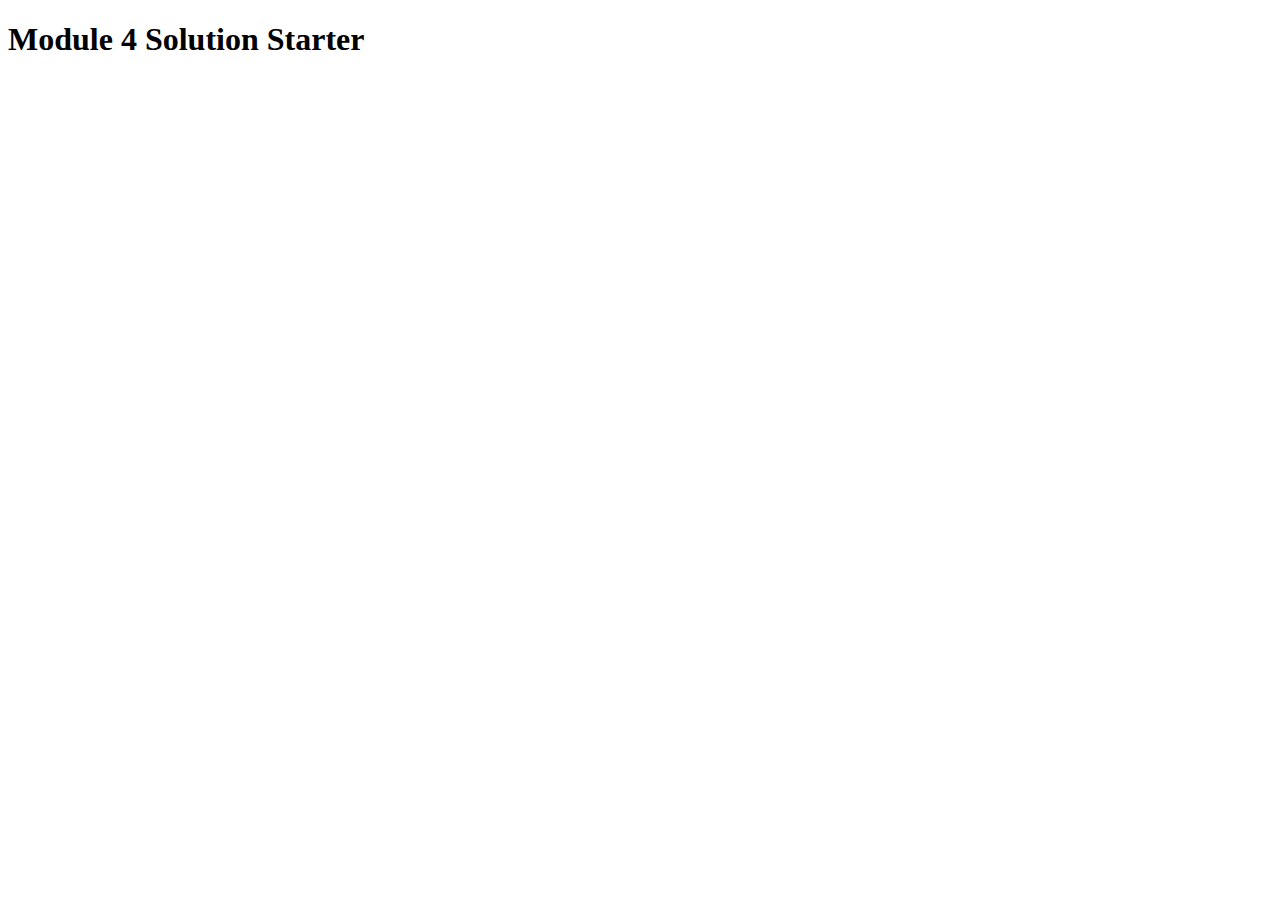
<file: mod4-solution/index.html>
<!DOCTYPE html>
<html>
<head>
  <meta charset="utf-8">
  <title>Module 4 Solution Starter</title>
  <script src="SpeakHello.js"></script>
  <script src="SpeakGoodBye.js"></script>
  <script src="script.js"></script>
</head>
<body>
  <h1>Module 4 Solution Starter</h1>
</body>
</html>
</file>
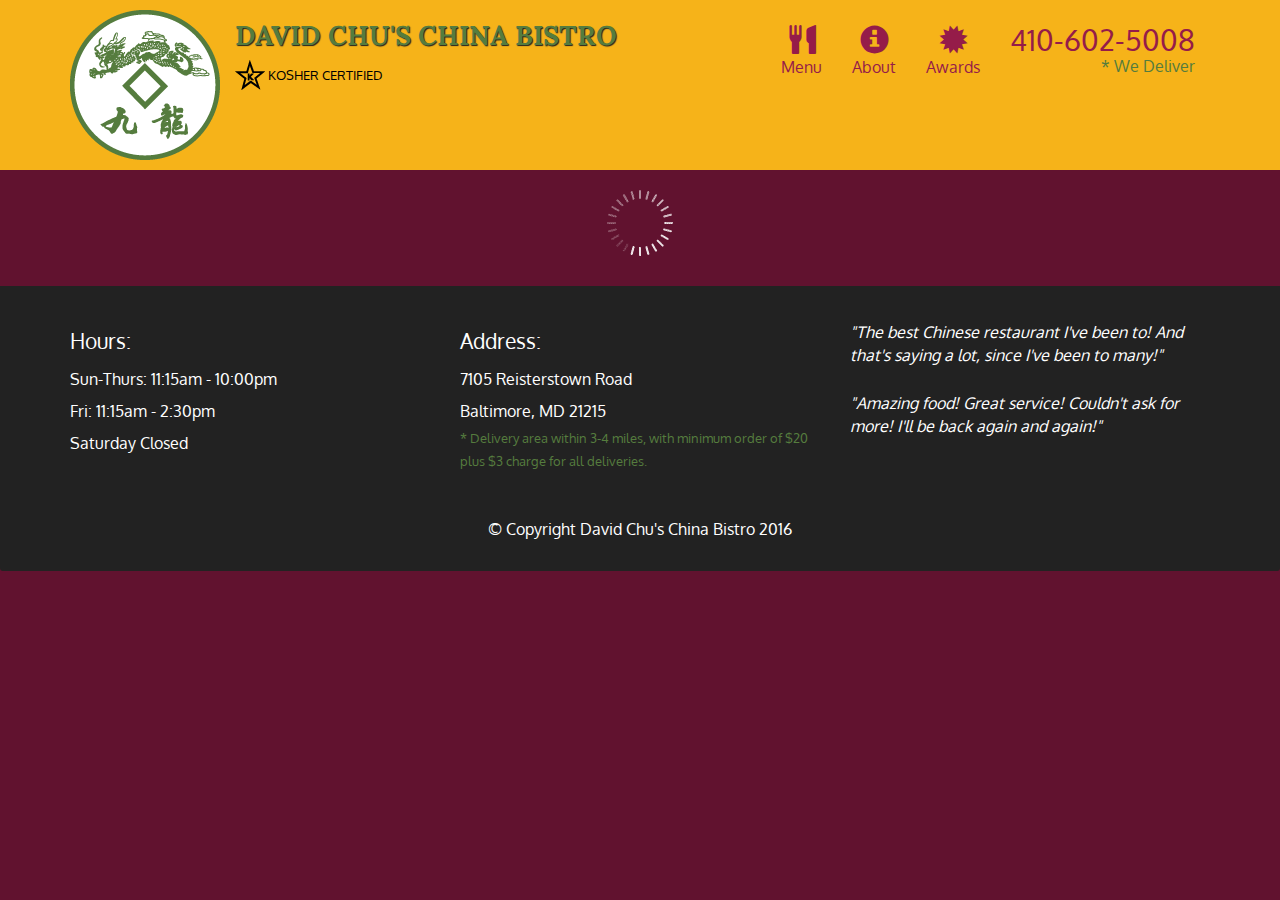
<file: mod5-solution/index.html>
<!doctype html>
<html lang="en">
  <head>
    <meta charset="utf-8">
    <meta http-equiv="X-UA-Compatible" content="IE=edge">
    <meta name="viewport" content="width=device-width, initial-scale=1">
    <title>David Chu's China Bistro</title>
    <link rel="stylesheet" href="css/bootstrap.min.css">
    <link rel="stylesheet" href="css/styles.css">
    <link href='https://fonts.googleapis.com/css?family=Oxygen:400,300,700' rel='stylesheet' type='text/css'>
    <link href='https://fonts.googleapis.com/css?family=Lora' rel='stylesheet' type='text/css'>
  </head>
<body>
  <header>
    <nav id="header-nav" class="navbar navbar-default">
      <div class="container">
        <div class="navbar-header">
          <a href="index.html" class="pull-left visible-md visible-lg">
            <div id="logo-img" alt="Logo image"></div>
          </a>

          <div class="navbar-brand">
            <a href="index.html"><h1>David Chu's China Bistro</h1></a>
            <p>
              <img src="images/star-k-logo.png" alt="Kosher certification">
              <span>Kosher Certified</span>
            </p>
          </div>

          <button id="navbarToggle" type="button" class="navbar-toggle collapsed" data-toggle="collapse" data-target="#collapsable-nav" aria-expanded="false">
            <span class="sr-only">Toggle navigation</span>
            <span class="icon-bar"></span>
            <span class="icon-bar"></span>
            <span class="icon-bar"></span>
          </button>
        </div>
        
        <div id="collapsable-nav" class="collapse navbar-collapse">
           <ul id="nav-list" class="nav navbar-nav navbar-right">
            <li id="navHomeButton" class="visible-xs active">
              <a href="index.html">
                <span class="glyphicon glyphicon-home"></span> Home</a>
            </li>
            <li id="navMenuButton">
              <a href="#" onclick="$dc.loadMenuCategories();">
                <span class="glyphicon glyphicon-cutlery"></span><br class="hidden-xs"> Menu</a>
            </li>
            <li>
              <a href="#">
                <span class="glyphicon glyphicon-info-sign"></span><br class="hidden-xs"> About</a>
            </li>
            <li>
              <a href="#">
                <span class="glyphicon glyphicon-certificate"></span><br class="hidden-xs"> Awards</a>
            </li>
            <li id="phone" class="hidden-xs">
              <a href="tel:410-602-5008">
                <span>410-602-5008</span></a><div>* We Deliver</div>
            </li>
          </ul><!-- #nav-list -->
        </div><!-- .collapse .navbar-collapse -->
      </div><!-- .container -->
    </nav><!-- #header-nav -->
  </header>

  <div id="call-btn" class="visible-xs">
    <a class="btn" href="tel:410-602-5008">
    <span class="glyphicon glyphicon-earphone"></span>
    410-602-5008
    </a>
  </div>
  <div id="xs-deliver" class="text-center visible-xs">* We Deliver</div>

  <div id="main-content" class="container"></div>

  <footer class="panel-footer">
    <div class="container">
      <div class="row">
        <section id="hours" class="col-sm-4">
          <span>Hours:</span><br>
          Sun-Thurs: 11:15am - 10:00pm<br>
          Fri: 11:15am - 2:30pm<br>
          Saturday Closed
          <hr class="visible-xs">
        </section>
        <section id="address" class="col-sm-4">
          <span>Address:</span><br>
          7105 Reisterstown Road<br>
          Baltimore, MD 21215
          <p>* Delivery area within 3-4 miles, with minimum order of $20 plus $3 charge for all deliveries.</p>
          <hr class="visible-xs">
        </section>
        <section id="testimonials" class="col-sm-4">
          <p>"The best Chinese restaurant I've been to! And that's saying a lot, since I've been to many!"</p>
          <p>"Amazing food! Great service! Couldn't ask for more! I'll be back again and again!"</p>
        </section>
      </div>
      <div class="text-center">&copy; Copyright David Chu's China Bistro 2016</div>
    </div>
  </footer>

  <!-- jQuery (Bootstrap JS plugins depend on it) -->
  <script src="js/jquery-2.1.4.min.js"></script>
  <script src="js/bootstrap.min.js"></script>
  <script src="js/ajax-utils.js"></script>
  <script src="js/script.js"></script>
</body>
</html>
</file>
<file: mod5-solution/css/styles.css>
body {
  font-size: 16px;
  color: #fff;
  background-color: #61122f;
  font-family: 'Oxygen', sans-serif;
}

/** HEADER **/
#header-nav {
  background-color: #f6b319;
  border-radius: 0;
  border: 0;
}

#logo-img {
  background: url('../images/restaurant-logo_large.png') no-repeat;
  width: 150px;
  height: 150px;
  margin: 10px 15px 10px 0;
}

.navbar-brand {
  padding-top: 25px;
}
.navbar-brand h1 { /* Restaurant name */
  font-family: 'Lora', serif;
  color: #557c3e;
  font-size: 1.5em;
  text-transform: uppercase;
  font-weight: bold;
  text-shadow: 1px 1px 1px #222;
  margin-top: 0;
  margin-bottom: 0;
  line-height: .75;
}
.navbar-brand a:hover, .navbar-brand a:focus {
  text-decoration: none;
}
.navbar-brand p { /* Kosher cert */
  color: #000;
  text-transform: uppercase;
  font-size: .7em;
  margin-top: 15px;
}
.navbar-brand p span { /* Star-K */
  vertical-align: middle;
}

#nav-list {
  margin-top: 10px;
}
#nav-list a {
  color: #951C49;
  text-align: center;
}
#nav-list a:hover {
  background: #E7E7E7;
}
#nav-list a span {
  font-size: 1.8em;
}

#phone {
  margin-top: 5px;
}
#phone a { /* Phone number */
  text-align: right;
  padding-bottom: 0;
}
#phone div { /* We Deliver */
  color: #557c3e;
  text-align: right;
  padding-right: 15px;
}

.navbar-header button.navbar-toggle, .navbar-header .icon-bar {
  border: 1px solid #61122f;
}
.navbar-header button.navbar-toggle {
  clear: both;
  margin-top: -30px;
}
/* END HEADER */

/* FOOTER */
.panel-footer {
  margin-top: 30px;
  padding-top: 35px;
  padding-bottom: 30px;
  background-color: #222;
  border-top: 0;
}
.panel-footer div.row {
  margin-bottom: 35px;
}
#hours, #address {
  line-height: 2;
}
#hours > span, #address > span {
  font-size: 1.3em;
}
#address p {
  color: #557c3e;
  font-size: .8em;
  line-height: 1.8;
}
#testimonials {
  font-style: italic;
}
#testimonials p:nth-child(2) {
  margin-top: 25px;
}
/* END FOOTER */



/* HOME PAGE */
.container .jumbotron {
  box-shadow: 0 0 50px #3F0C1F;
  border: 2px solid #3F0C1F;
}

#menu-tile, #specials-tile, #map-tile {
  height: 250px;
  width: 100%;
  margin-bottom: 15px;
  position: relative;
  border: 2px solid #3F0C1F;
  overflow: hidden;
}
#menu-tile:hover, #specials-tile:hover, #map-tile:hover {
  box-shadow: 0 1px 5px 1px #cccccc;
}
#menu-tile {
  background: url('../images/menu-tile.jpg') no-repeat;
  background-position: center;
}
#specials-tile {
  background: url('../images/specials-tile.jpg') no-repeat;
  background-position: center;
}
#menu-tile span, #specials-tile span, #map-tile span {
  position: absolute;
  bottom: 0;
  right: 0;
  width: 100%;
  text-align: center;
  font-size: 1.6em;
  text-transform: uppercase;
  background-color: #000;
  color: #fff;
  opacity: .8;
}
/* END HOME PAGE */

/* MENU CATEGORIES PAGE */
.category-tile { 
  position: relative;
  border: 2px solid #3F0C1F;
  overflow: hidden;
  width: 200px;
  height: 200px;
  margin: 0 auto 15px;
}
.category-tile span {
  position: absolute;
  bottom: 0;
  right: 0;
  width: 100%;
  text-align: center;
  font-size: 1.2em;
  text-transform: uppercase;
  background-color: #000;
  color: #fff;
  opacity: .8;
}
.category-tile:hover {
  box-shadow: 0 1px 5px 1px #cccccc;
}

#menu-categories-title + div {
  margin-bottom: 50px;
}
/* END MENU CATEGORIES PAGE */

/* SINGLE CATEGORY PAGE */
.menu-item-tile {
  margin-bottom: 25px;
}
.menu-item-tile hr {
  width: 80%;
}
.menu-item-tile .menu-item-price {
  font-size: 1.1em;
  text-align: right;
  margin-top: -15px;
  margin-right: -15px;
}
.menu-item-tile .menu-item-price span {
  font-size: .6em;
}
.menu-item-photo {
  position: relative;
  border: 2px solid #3F0C1F; 
  overflow: hidden;
  padding: 0;
  margin-right: -15px;
  margin-left: auto;
  margin-bottom: 20px;
  max-width: 250px;
}
.menu-item-photo div {
  position: absolute;
  bottom: 0;
  right: 0;
  width: 80px;
  background-color: #557c3e;
  text-align: center;
}
.menu-item-description {
  padding-right: 30px;
}
h3.menu-item-title {
  margin: 0 0 10px;
}
.menu-item-details {
  font-size: .9em;
  font-style: italic;
}
/* END SINGLE CATEGORY PAGE */


/********** Large devices only **********/
@media (min-width: 1200px) {
  .container .jumbotron {
    background: url('../images/jumbotron_1200.jpg') no-repeat;
    height: 675px;
  }
}

/********** Medium devices only **********/
@media (min-width: 992px) and (max-width: 1199px) {
  /* Header */
  #logo-img {
    background: url('../images/restaurant-logo_medium.png') no-repeat;
    width: 100px;
    height: 100px;
    margin: 5px 5px 5px 0;
  }
  /* End Header */

  /* Home Page */
  .container .jumbotron {
    background: url('../images/jumbotron_992.jpg') no-repeat;
    height: 558px;
  }
  /* End Home Page */
}

/********** Small devices only **********/
@media (min-width: 768px) and (max-width: 991px) {
  /* Home Page */
  .container .jumbotron {
    background: url('../images/jumbotron_768.jpg') no-repeat;
    height: 432px;
  }
  /* End Home Page */
}

/********** Extra small devices only **********/
@media (max-width: 767px) {
  /* Header */
  .navbar-brand {
    padding-top: 10px;
    height: 80px;
  }
  .navbar-brand h1 { /* Restaurant name */
    padding-top: 10px;
    font-size: 5vw; /* 1vw = 1% of viewport width */
  }
  .navbar-brand p { /* Kosher cert */
    font-size: .6em;
    margin-top: 12px;
  }
  .navbar-brand p img { /* Star-K */
    height: 20px;
  }

  #collapsable-nav a { /* Collapsed nav menu text */
    font-size: 1.2em;
  }
  #collapsable-nav a span { /* Collapsed nav menu glyph */
    font-size: 1em;
    margin-right: 5px;
  }

  #call-btn > a {
    font-size: 1.5em;
    display: block;
    margin: 0 20px;
    padding: 10px;
    border: 2px solid #fff;
    background-color: #f6b319;
    color: #951c49;
  }
  #xs-deliver {
    margin-top: 5px;
    font-size: .7em;
    letter-spacing: .1em;
    text-transform: uppercase;
  }
  /* End Header */

  /* Footer */
  .panel-footer section {
    margin-bottom: 30px;
    text-align: center;
  }
  .panel-footer section:nth-child(3) {
    margin-bottom: 0; /* margin already exists on the whole row */
  }
  .panel-footer section hr {
    width: 50%;
  }
  /* End Footer */

  /* Home Page */
  .container .jumbotron {
    margin-top: 30px;
    padding: 0;
  }
  #menu-tile, #specials-tile {
    width: 360px;
    margin: 0 auto 15px;
  }

  .menu-item-photo {
    margin-right: auto;
  }
  .menu-item-tile .menu-item-price {
    text-align: center;
  }
  .menu-item-description {
    text-align: center;;
  }
}


/********** Super extra small devices Only :-) (e.g., iPhone 4) **********/
@media (max-width: 479px) {
  /* Header */
  .navbar-brand h1 { /* Restaurant name */
    padding-top: 5px;
    font-size: 6vw;
  }
  /* End Header */
  
  /* Home page */
  #menu-tile, #specials-tile {
    width: 280px;
    margin: 0 auto 15px;
  }

  .col-xxs-12 {
    position: relative;
    min-height: 1px;
    padding-right: 15px;
    padding-left: 15px;
    float: left;
    width: 100%;
  }
}
</file>
